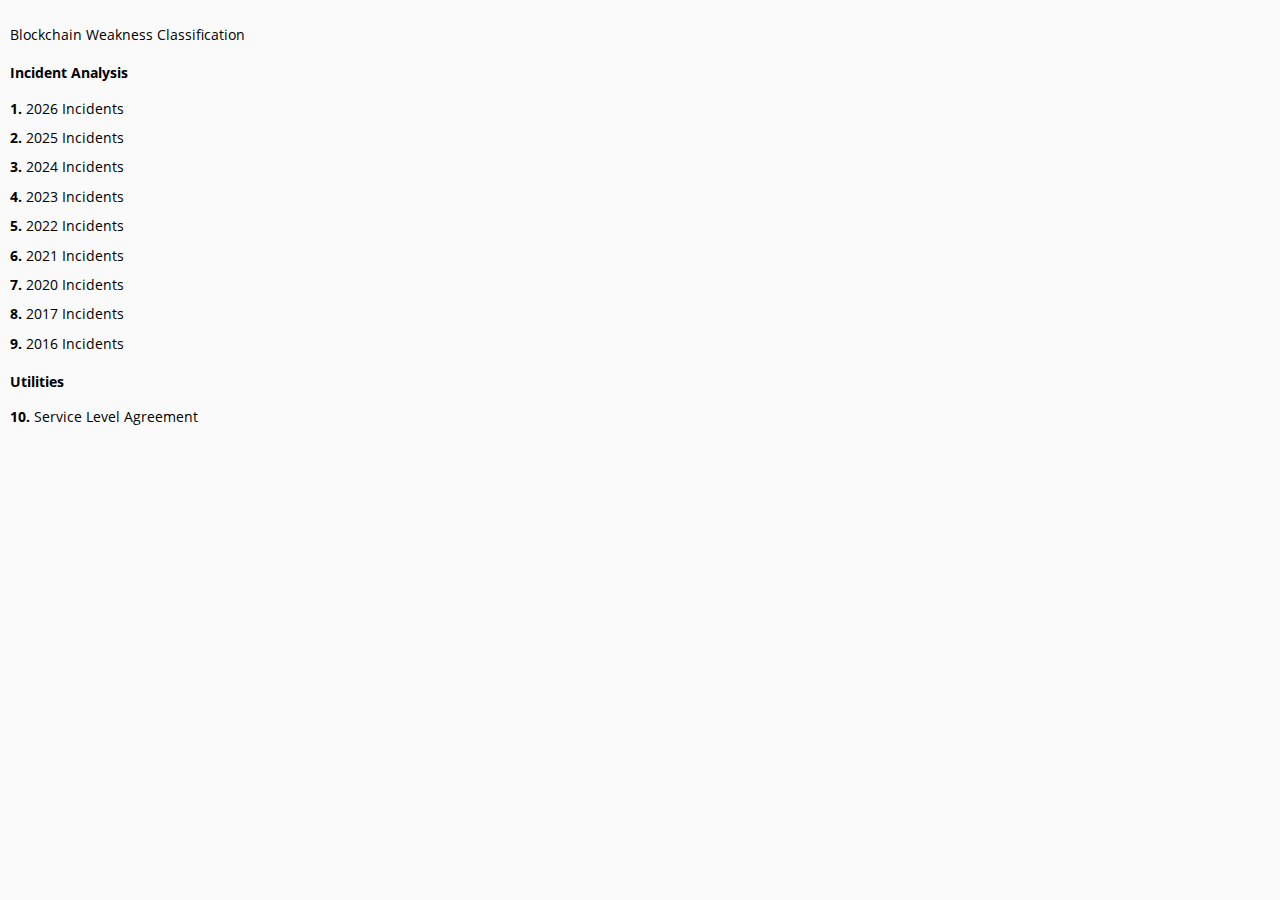
<file: toc.html>
<!DOCTYPE HTML>
<html lang="en" class="light" dir="ltr">
    <head>
        <!-- sidebar iframe generated using mdBook

        This is a frame, and not included directly in the page, to control the total size of the
        book. The TOC contains an entry for each page, so if each page includes a copy of the TOC,
        the total size of the page becomes O(n**2).

        The frame is only used as a fallback when JS is turned off. When it's on, the sidebar is
        instead added to the main page by `toc.js` instead. The JavaScript mode is better
        because, when running in a `file:///` URL, the iframed page would not be Same-Origin as
        the rest of the page, so the sidebar and the main page theme would fall out of sync.
        -->
        <meta charset="UTF-8">
        <meta name="robots" content="noindex">
        <!-- Custom HTML head -->
        <meta name="viewport" content="width=device-width, initial-scale=1">
        <meta name="theme-color" content="#ffffff">
        <link rel="stylesheet" href="css/variables.css">
        <link rel="stylesheet" href="css/general.css">
        <link rel="stylesheet" href="css/chrome.css">
        <link rel="stylesheet" href="css/print.css" media="print">
        <!-- Fonts -->
        <link rel="stylesheet" href="FontAwesome/css/font-awesome.css">
        <link rel="stylesheet" href="fonts/fonts.css">
        <!-- Custom theme stylesheets -->
        <link rel="stylesheet" href="theme/pagetoc.css">
        <link rel="stylesheet" href="theme/collapsible.css">
    </head>
    <body class="sidebar-iframe-inner">
        <ol class="chapter"><li class="chapter-item affix "><a href="index.html" target="_parent">Blockchain Weakness Classification</a></li><li class="chapter-item affix "><li class="part-title">Incident Analysis</li><li class="chapter-item "><a href="skills/bounty-hunting/references/incidents/2026-Incidents.html" target="_parent"><strong aria-hidden="true">1.</strong> 2026 Incidents</a></li><li class="chapter-item "><a href="skills/bounty-hunting/references/incidents/2025-Incidents.html" target="_parent"><strong aria-hidden="true">2.</strong> 2025 Incidents</a></li><li class="chapter-item "><a href="skills/bounty-hunting/references/incidents/2024-Incidents.html" target="_parent"><strong aria-hidden="true">3.</strong> 2024 Incidents</a></li><li class="chapter-item "><a href="skills/bounty-hunting/references/incidents/2023-Incidents.html" target="_parent"><strong aria-hidden="true">4.</strong> 2023 Incidents</a></li><li class="chapter-item "><a href="skills/bounty-hunting/references/incidents/2022-Incidents.html" target="_parent"><strong aria-hidden="true">5.</strong> 2022 Incidents</a></li><li class="chapter-item "><a href="skills/bounty-hunting/references/incidents/2021-Incidents.html" target="_parent"><strong aria-hidden="true">6.</strong> 2021 Incidents</a></li><li class="chapter-item "><a href="skills/bounty-hunting/references/incidents/2020-Incidents.html" target="_parent"><strong aria-hidden="true">7.</strong> 2020 Incidents</a></li><li class="chapter-item "><a href="skills/bounty-hunting/references/incidents/2017-Incidents.html" target="_parent"><strong aria-hidden="true">8.</strong> 2017 Incidents</a></li><li class="chapter-item "><a href="skills/bounty-hunting/references/incidents/2016-Incidents.html" target="_parent"><strong aria-hidden="true">9.</strong> 2016 Incidents</a></li><li class="chapter-item affix "><li class="part-title">Utilities</li><li class="chapter-item "><a href="skills/bounty-hunting/references/ServiceLevelAgreement.html" target="_parent"><strong aria-hidden="true">10.</strong> Service Level Agreement</a></li></ol>
    </body>
</html>
</file>
<file: css/variables.css>
/* Globals */

:root {
    --sidebar-target-width: 300px;
    --sidebar-width: min(var(--sidebar-target-width), 80vw);
    --sidebar-resize-indicator-width: 8px;
    --sidebar-resize-indicator-space: 2px;
    --page-padding: 15px;
    --content-max-width: 750px;
    --menu-bar-height: 50px;
    --mono-font: "Source Code Pro", Consolas, "Ubuntu Mono", Menlo, "DejaVu Sans Mono", monospace, monospace;
    --code-font-size: 0.875em; /* please adjust the ace font size accordingly in editor.js */
    --searchbar-margin-block-start: 5px;
}

/* Themes */

.ayu {
    --bg: hsl(210, 25%, 8%);
    --fg: #c5c5c5;

    --sidebar-bg: #14191f;
    --sidebar-fg: #c8c9db;
    --sidebar-non-existant: #5c6773;
    --sidebar-active: #ffb454;
    --sidebar-spacer: #2d334f;

    --scrollbar: var(--sidebar-fg);

    --icons: #737480;
    --icons-hover: #b7b9cc;

    --links: #0096cf;

    --inline-code-color: #ffb454;

    --theme-popup-bg: #14191f;
    --theme-popup-border: #5c6773;
    --theme-hover: #191f26;

    --quote-bg: hsl(226, 15%, 17%);
    --quote-border: hsl(226, 15%, 22%);

    --warning-border: #ff8e00;

    --table-border-color: hsl(210, 25%, 13%);
    --table-header-bg: hsl(210, 25%, 28%);
    --table-alternate-bg: hsl(210, 25%, 11%);

    --searchbar-border-color: #848484;
    --searchbar-bg: #424242;
    --searchbar-fg: #fff;
    --searchbar-shadow-color: #d4c89f;
    --searchresults-header-fg: #666;
    --searchresults-border-color: #888;
    --searchresults-li-bg: #252932;
    --search-mark-bg: #e3b171;

    --color-scheme: dark;

    /* Same as `--icons` */
    --copy-button-filter: invert(45%) sepia(6%) saturate(621%) hue-rotate(198deg) brightness(99%) contrast(85%);
    /* Same as `--sidebar-active` */
    --copy-button-filter-hover: invert(68%) sepia(55%) saturate(531%) hue-rotate(341deg) brightness(104%) contrast(101%);

    --footnote-highlight: #2668a6;

    --overlay-bg: rgba(33, 40, 48, 0.4);
}

.coal {
    --bg: hsl(200, 7%, 8%);
    --fg: #98a3ad;

    --sidebar-bg: #292c2f;
    --sidebar-fg: #a1adb8;
    --sidebar-non-existant: #505254;
    --sidebar-active: #3473ad;
    --sidebar-spacer: #393939;

    --scrollbar: var(--sidebar-fg);

    --icons: #43484d;
    --icons-hover: #b3c0cc;

    --links: #2b79a2;

    --inline-code-color: #c5c8c6;

    --theme-popup-bg: #141617;
    --theme-popup-border: #43484d;
    --theme-hover: #1f2124;

    --quote-bg: hsl(234, 21%, 18%);
    --quote-border: hsl(234, 21%, 23%);

    --warning-border: #ff8e00;

    --table-border-color: hsl(200, 7%, 13%);
    --table-header-bg: hsl(200, 7%, 28%);
    --table-alternate-bg: hsl(200, 7%, 11%);

    --searchbar-border-color: #aaa;
    --searchbar-bg: #b7b7b7;
    --searchbar-fg: #000;
    --searchbar-shadow-color: #aaa;
    --searchresults-header-fg: #666;
    --searchresults-border-color: #98a3ad;
    --searchresults-li-bg: #2b2b2f;
    --search-mark-bg: #355c7d;

    --color-scheme: dark;

    /* Same as `--icons` */
    --copy-button-filter: invert(26%) sepia(8%) saturate(575%) hue-rotate(169deg) brightness(87%) contrast(82%);
    /* Same as `--sidebar-active` */
    --copy-button-filter-hover: invert(36%) sepia(70%) saturate(503%) hue-rotate(167deg) brightness(98%) contrast(89%);

    --footnote-highlight: #4079ae;

    --overlay-bg: rgba(33, 40, 48, 0.4);
}

.light, html:not(.js) {
    --bg: hsl(0, 0%, 100%);
    --fg: hsl(0, 0%, 0%);

    --sidebar-bg: #fafafa;
    --sidebar-fg: hsl(0, 0%, 0%);
    --sidebar-non-existant: #aaaaaa;
    --sidebar-active: #1f1fff;
    --sidebar-spacer: #f4f4f4;

    --scrollbar: #8F8F8F;

    --icons: #747474;
    --icons-hover: #000000;

    --links: #20609f;

    --inline-code-color: #301900;

    --theme-popup-bg: #fafafa;
    --theme-popup-border: #cccccc;
    --theme-hover: #e6e6e6;

    --quote-bg: hsl(197, 37%, 96%);
    --quote-border: hsl(197, 37%, 91%);

    --warning-border: #ff8e00;

    --table-border-color: hsl(0, 0%, 95%);
    --table-header-bg: hsl(0, 0%, 80%);
    --table-alternate-bg: hsl(0, 0%, 97%);

    --searchbar-border-color: #aaa;
    --searchbar-bg: #fafafa;
    --searchbar-fg: #000;
    --searchbar-shadow-color: #aaa;
    --searchresults-header-fg: #666;
    --searchresults-border-color: #888;
    --searchresults-li-bg: #e4f2fe;
    --search-mark-bg: #a2cff5;

    --color-scheme: light;

    /* Same as `--icons` */
    --copy-button-filter: invert(45.49%);
    /* Same as `--sidebar-active` */
    --copy-button-filter-hover: invert(14%) sepia(93%) saturate(4250%) hue-rotate(243deg) brightness(99%) contrast(130%);

    --footnote-highlight: #7e7eff;

    --overlay-bg: rgba(200, 200, 205, 0.4);
}

.navy {
    --bg: hsl(226, 23%, 11%);
    --fg: #bcbdd0;

    --sidebar-bg: #282d3f;
    --sidebar-fg: #c8c9db;
    --sidebar-non-existant: #505274;
    --sidebar-active: #2b79a2;
    --sidebar-spacer: #2d334f;

    --scrollbar: var(--sidebar-fg);

    --icons: #737480;
    --icons-hover: #b7b9cc;

    --links: #2b79a2;

    --inline-code-color: #c5c8c6;

    --theme-popup-bg: #161923;
    --theme-popup-border: #737480;
    --theme-hover: #282e40;

    --quote-bg: hsl(226, 15%, 17%);
    --quote-border: hsl(226, 15%, 22%);

    --warning-border: #ff8e00;

    --table-border-color: hsl(226, 23%, 16%);
    --table-header-bg: hsl(226, 23%, 31%);
    --table-alternate-bg: hsl(226, 23%, 14%);

    --searchbar-border-color: #aaa;
    --searchbar-bg: #aeaec6;
    --searchbar-fg: #000;
    --searchbar-shadow-color: #aaa;
    --searchresults-header-fg: #5f5f71;
    --searchresults-border-color: #5c5c68;
    --searchresults-li-bg: #242430;
    --search-mark-bg: #a2cff5;

    --color-scheme: dark;

    /* Same as `--icons` */
    --copy-button-filter: invert(51%) sepia(10%) saturate(393%) hue-rotate(198deg) brightness(86%) contrast(87%);
    /* Same as `--sidebar-active` */
    --copy-button-filter-hover: invert(46%) sepia(20%) saturate(1537%) hue-rotate(156deg) brightness(85%) contrast(90%);

    --footnote-highlight: #4079ae;

    --overlay-bg: rgba(33, 40, 48, 0.4);
}

.rust {
    --bg: hsl(60, 9%, 87%);
    --fg: #262625;

    --sidebar-bg: #3b2e2a;
    --sidebar-fg: #c8c9db;
    --sidebar-non-existant: #505254;
    --sidebar-active: #e69f67;
    --sidebar-spacer: #45373a;

    --scrollbar: var(--sidebar-fg);

    --icons: #737480;
    --icons-hover: #262625;

    --links: #2b79a2;

    --inline-code-color: #6e6b5e;

    --theme-popup-bg: #e1e1db;
    --theme-popup-border: #b38f6b;
    --theme-hover: #99908a;

    --quote-bg: hsl(60, 5%, 75%);
    --quote-border: hsl(60, 5%, 70%);

    --warning-border: #ff8e00;

    --table-border-color: hsl(60, 9%, 82%);
    --table-header-bg: #b3a497;
    --table-alternate-bg: hsl(60, 9%, 84%);

    --searchbar-border-color: #aaa;
    --searchbar-bg: #fafafa;
    --searchbar-fg: #000;
    --searchbar-shadow-color: #aaa;
    --searchresults-header-fg: #666;
    --searchresults-border-color: #888;
    --searchresults-li-bg: #dec2a2;
    --search-mark-bg: #e69f67;

    /* Same as `--icons` */
    --copy-button-filter: invert(51%) sepia(10%) saturate(393%) hue-rotate(198deg) brightness(86%) contrast(87%);
    /* Same as `--sidebar-active` */
    --copy-button-filter-hover: invert(77%) sepia(16%) saturate(1798%) hue-rotate(328deg) brightness(98%) contrast(83%);

    --footnote-highlight: #d3a17a;

    --overlay-bg: rgba(150, 150, 150, 0.25);
}

@media (prefers-color-scheme: dark) {
    html:not(.js) {
        --bg: hsl(200, 7%, 8%);
        --fg: #98a3ad;

        --sidebar-bg: #292c2f;
        --sidebar-fg: #a1adb8;
        --sidebar-non-existant: #505254;
        --sidebar-active: #3473ad;
        --sidebar-spacer: #393939;

        --scrollbar: var(--sidebar-fg);

        --icons: #43484d;
        --icons-hover: #b3c0cc;

        --links: #2b79a2;

        --inline-code-color: #c5c8c6;

        --theme-popup-bg: #141617;
        --theme-popup-border: #43484d;
        --theme-hover: #1f2124;

        --quote-bg: hsl(234, 21%, 18%);
        --quote-border: hsl(234, 21%, 23%);

        --warning-border: #ff8e00;

        --table-border-color: hsl(200, 7%, 13%);
        --table-header-bg: hsl(200, 7%, 28%);
        --table-alternate-bg: hsl(200, 7%, 11%);

        --searchbar-border-color: #aaa;
        --searchbar-bg: #b7b7b7;
        --searchbar-fg: #000;
        --searchbar-shadow-color: #aaa;
        --searchresults-header-fg: #666;
        --searchresults-border-color: #98a3ad;
        --searchresults-li-bg: #2b2b2f;
        --search-mark-bg: #355c7d;

        --color-scheme: dark;

        /* Same as `--icons` */
        --copy-button-filter: invert(26%) sepia(8%) saturate(575%) hue-rotate(169deg) brightness(87%) contrast(82%);
        /* Same as `--sidebar-active` */
        --copy-button-filter-hover: invert(36%) sepia(70%) saturate(503%) hue-rotate(167deg) brightness(98%) contrast(89%);
    }
}
</file>
<file: css/general.css>
/* Base styles and content styles */

:root {
    /* Browser default font-size is 16px, this way 1 rem = 10px */
    font-size: 62.5%;
    color-scheme: var(--color-scheme);
}

html {
    font-family: "Open Sans", sans-serif;
    color: var(--fg);
    background-color: var(--bg);
    text-size-adjust: none;
    -webkit-text-size-adjust: none;
}

body {
    margin: 0;
    font-size: 1.6rem;
    overflow-x: hidden;
}

code {
    font-family: var(--mono-font) !important;
    font-size: var(--code-font-size);
    direction: ltr !important;
}

/* make long words/inline code not x overflow */
main {
    overflow-wrap: break-word;
}

/* make wide tables scroll if they overflow */
.table-wrapper {
    overflow-x: auto;
}

/* Don't change font size in headers. */
h1 code, h2 code, h3 code, h4 code, h5 code, h6 code {
    font-size: unset;
}

.left { float: left; }
.right { float: right; }
.boring { opacity: 0.6; }
.hide-boring .boring { display: none; }
.hidden { display: none !important; }

h2, h3 { margin-block-start: 2.5em; }
h4, h5 { margin-block-start: 2em; }

.header + .header h3,
.header + .header h4,
.header + .header h5 {
    margin-block-start: 1em;
}

h1:target::before,
h2:target::before,
h3:target::before,
h4:target::before,
h5:target::before,
h6:target::before {
    display: inline-block;
    content: "»";
    margin-inline-start: -30px;
    width: 30px;
}

/* This is broken on Safari as of version 14, but is fixed
   in Safari Technology Preview 117 which I think will be Safari 14.2.
   https://bugs.webkit.org/show_bug.cgi?id=218076
*/
:target {
    /* Safari does not support logical properties */
    scroll-margin-top: calc(var(--menu-bar-height) + 0.5em);
}

.page {
    outline: 0;
    padding: 0 var(--page-padding);
    margin-block-start: calc(0px - var(--menu-bar-height)); /* Compensate for the #menu-bar-hover-placeholder */
}
.page-wrapper {
    box-sizing: border-box;
    background-color: var(--bg);
}
html:not(.js) .page-wrapper,
.js:not(.sidebar-resizing) .page-wrapper {
    transition: margin-left 0.3s ease, transform 0.3s ease; /* Animation: slide away */
}
[dir=rtl]:not(.js) .page-wrapper,
[dir=rtl].js:not(.sidebar-resizing) .page-wrapper {
    transition: margin-right 0.3s ease, transform 0.3s ease; /* Animation: slide away */
}

.content {
    overflow-y: auto;
    padding: 0 5px 50px 5px;
}
.content main {
    margin-inline-start: auto;
    margin-inline-end: auto;
    max-width: var(--content-max-width);
}
.content p { line-height: 1.45em; }
.content ol { line-height: 1.45em; }
.content ul { line-height: 1.45em; }
.content a { text-decoration: none; }
.content a:hover { text-decoration: underline; }
.content img, .content video { max-width: 100%; }
.content .header:link,
.content .header:visited {
    color: var(--fg);
}
.content .header:link,
.content .header:visited:hover {
    text-decoration: none;
}

table {
    margin: 0 auto;
    border-collapse: collapse;
}
table td {
    padding: 3px 20px;
    border: 1px var(--table-border-color) solid;
}
table thead {
    background: var(--table-header-bg);
}
table thead td {
    font-weight: 700;
    border: none;
}
table thead th {
    padding: 3px 20px;
}
table thead tr {
    border: 1px var(--table-header-bg) solid;
}
/* Alternate background colors for rows */
table tbody tr:nth-child(2n) {
    background: var(--table-alternate-bg);
}


blockquote {
    margin: 20px 0;
    padding: 0 20px;
    color: var(--fg);
    background-color: var(--quote-bg);
    border-block-start: .1em solid var(--quote-border);
    border-block-end: .1em solid var(--quote-border);
}

.warning {
    margin: 20px;
    padding: 0 20px;
    border-inline-start: 2px solid var(--warning-border);
}

.warning:before {
    position: absolute;
    width: 3rem;
    height: 3rem;
    margin-inline-start: calc(-1.5rem - 21px);
    content: "ⓘ";
    text-align: center;
    background-color: var(--bg);
    color: var(--warning-border);
    font-weight: bold;
    font-size: 2rem;
}

blockquote .warning:before {
    background-color: var(--quote-bg);
}

kbd {
    background-color: var(--table-border-color);
    border-radius: 4px;
    border: solid 1px var(--theme-popup-border);
    box-shadow: inset 0 -1px 0 var(--theme-hover);
    display: inline-block;
    font-size: var(--code-font-size);
    font-family: var(--mono-font);
    line-height: 10px;
    padding: 4px 5px;
    vertical-align: middle;
}

sup {
    /* Set the line-height for superscript and footnote references so that there
       isn't an awkward space appearing above lines that contain the footnote.

       See https://github.com/rust-lang/mdBook/pull/2443#discussion_r1813773583
       for an explanation.
    */
    line-height: 0;
}

.footnote-definition {
    font-size: 0.9em;
}
/* The default spacing for a list is a little too large. */
.footnote-definition ul,
.footnote-definition ol {
    padding-left: 20px;
}
.footnote-definition > li {
    /* Required to position the ::before target */
    position: relative;
}
.footnote-definition > li:target {
    scroll-margin-top: 50vh;
}
.footnote-reference:target {
    scroll-margin-top: 50vh;
}
/* Draws a border around the footnote (including the marker) when it is selected.
   TODO: If there are multiple linkbacks, highlight which one you just came
   from so you know which one to click.
*/
.footnote-definition > li:target::before {
    border: 2px solid var(--footnote-highlight);
    border-radius: 6px;
    position: absolute;
    top: -8px;
    right: -8px;
    bottom: -8px;
    left: -32px;
    pointer-events: none;
    content: "";
}
/* Pulses the footnote reference so you can quickly see where you left off reading.
   This could use some improvement.
*/
@media not (prefers-reduced-motion) {
    .footnote-reference:target  {
        animation: fn-highlight 0.8s;
        border-radius: 2px;
    }

    @keyframes fn-highlight {
        from {
            background-color: var(--footnote-highlight);
        }
    }
}

.tooltiptext {
    position: absolute;
    visibility: hidden;
    color: #fff;
    background-color: #333;
    transform: translateX(-50%); /* Center by moving tooltip 50% of its width left */
    left: -8px; /* Half of the width of the icon */
    top: -35px;
    font-size: 0.8em;
    text-align: center;
    border-radius: 6px;
    padding: 5px 8px;
    margin: 5px;
    z-index: 1000;
}
.tooltipped .tooltiptext {
    visibility: visible;
}

.chapter li.part-title {
    color: var(--sidebar-fg);
    margin: 5px 0px;
    font-weight: bold;
}

.result-no-output {
    font-style: italic;
}
</file>
<file: css/chrome.css>
/* CSS for UI elements (a.k.a. chrome) */

html {
    scrollbar-color: var(--scrollbar) var(--bg);
}
#searchresults a,
.content a:link,
a:visited,
a > .hljs {
    color: var(--links);
}

/*
    body-container is necessary because mobile browsers don't seem to like
    overflow-x on the body tag when there is a <meta name="viewport"> tag.
*/
#body-container {
    /*
        This is used when the sidebar pushes the body content off the side of
        the screen on small screens. Without it, dragging on mobile Safari
        will want to reposition the viewport in a weird way.
    */
    overflow-x: clip;
}

/* Menu Bar */

#menu-bar,
#menu-bar-hover-placeholder {
    z-index: 101;
    margin: auto calc(0px - var(--page-padding));
}
#menu-bar {
    position: relative;
    display: flex;
    flex-wrap: wrap;
    background-color: var(--bg);
    border-block-end-color: var(--bg);
    border-block-end-width: 1px;
    border-block-end-style: solid;
}
#menu-bar.sticky,
#menu-bar-hover-placeholder:hover + #menu-bar,
#menu-bar:hover,
html.sidebar-visible #menu-bar {
    position: -webkit-sticky;
    position: sticky;
    top: 0 !important;
}
#menu-bar-hover-placeholder {
    position: sticky;
    position: -webkit-sticky;
    top: 0;
    height: var(--menu-bar-height);
}
#menu-bar.bordered {
    border-block-end-color: var(--table-border-color);
}
#menu-bar i, #menu-bar .icon-button {
    position: relative;
    padding: 0 8px;
    z-index: 10;
    line-height: var(--menu-bar-height);
    cursor: pointer;
    transition: color 0.5s;
}
@media only screen and (max-width: 420px) {
    #menu-bar i, #menu-bar .icon-button {
        padding: 0 5px;
    }
}

.icon-button {
    border: none;
    background: none;
    padding: 0;
    color: inherit;
}
.icon-button i {
    margin: 0;
}

.right-buttons {
    margin: 0 15px;
}
.right-buttons a {
    text-decoration: none;
}

.left-buttons {
    display: flex;
    margin: 0 5px;
}
html:not(.js) .left-buttons button {
    display: none;
}

.menu-title {
    display: inline-block;
    font-weight: 200;
    font-size: 2.4rem;
    line-height: var(--menu-bar-height);
    text-align: center;
    margin: 0;
    flex: 1;
    white-space: nowrap;
    overflow: hidden;
    text-overflow: ellipsis;
}
.menu-title {
    cursor: pointer;
}

.menu-bar,
.menu-bar:visited,
.nav-chapters,
.nav-chapters:visited,
.mobile-nav-chapters,
.mobile-nav-chapters:visited,
.menu-bar .icon-button,
.menu-bar a i {
    color: var(--icons);
}

.menu-bar i:hover,
.menu-bar .icon-button:hover,
.nav-chapters:hover,
.mobile-nav-chapters i:hover {
    color: var(--icons-hover);
}

/* Nav Icons */

.nav-chapters {
    font-size: 2.5em;
    text-align: center;
    text-decoration: none;

    position: fixed;
    top: 0;
    bottom: 0;
    margin: 0;
    max-width: 150px;
    min-width: 90px;

    display: flex;
    justify-content: center;
    align-content: center;
    flex-direction: column;

    transition: color 0.5s, background-color 0.5s;
}

.nav-chapters:hover {
    text-decoration: none;
    background-color: var(--theme-hover);
    transition: background-color 0.15s, color 0.15s;
}

.nav-wrapper {
    margin-block-start: 50px;
    display: none;
}

.mobile-nav-chapters {
    font-size: 2.5em;
    text-align: center;
    text-decoration: none;
    width: 90px;
    border-radius: 5px;
    background-color: var(--sidebar-bg);
}

/* Only Firefox supports flow-relative values */
.previous { float: left; }
[dir=rtl] .previous { float: right; }

/* Only Firefox supports flow-relative values */
.next {
    float: right;
    right: var(--page-padding);
}
[dir=rtl] .next {
    float: left;
    right: unset;
    left: var(--page-padding);
}

/* Use the correct buttons for RTL layouts*/
[dir=rtl] .previous i.fa-angle-left:before {content:"\f105";}
[dir=rtl] .next i.fa-angle-right:before { content:"\f104"; }

@media only screen and (max-width: 1080px) {
    .nav-wide-wrapper { display: none; }
    .nav-wrapper { display: block; }
}

/* sidebar-visible */
@media only screen and (max-width: 1380px) {
    #sidebar-toggle-anchor:checked ~ .page-wrapper .nav-wide-wrapper { display: none; }
    #sidebar-toggle-anchor:checked ~ .page-wrapper .nav-wrapper { display: block; }
}

/* Inline code */

:not(pre) > .hljs {
    display: inline;
    padding: 0.1em 0.3em;
    border-radius: 3px;
}

:not(pre):not(a) > .hljs {
    color: var(--inline-code-color);
    overflow-x: initial;
}

a:hover > .hljs {
    text-decoration: underline;
}

pre {
    position: relative;
}
pre > .buttons {
    position: absolute;
    z-index: 100;
    right: 0px;
    top: 2px;
    margin: 0px;
    padding: 2px 0px;

    color: var(--sidebar-fg);
    cursor: pointer;
    visibility: hidden;
    opacity: 0;
    transition: visibility 0.1s linear, opacity 0.1s linear;
}
pre:hover > .buttons {
    visibility: visible;
    opacity: 1
}
pre > .buttons :hover {
    color: var(--sidebar-active);
    border-color: var(--icons-hover);
    background-color: var(--theme-hover);
}
pre > .buttons i {
    margin-inline-start: 8px;
}
pre > .buttons button {
    cursor: inherit;
    margin: 0px 5px;
    padding: 4px 4px 3px 5px;
    font-size: 23px;

    border-style: solid;
    border-width: 1px;
    border-radius: 4px;
    border-color: var(--icons);
    background-color: var(--theme-popup-bg);
    transition: 100ms;
    transition-property: color,border-color,background-color;
    color: var(--icons);
}

pre > .buttons button.clip-button {
    padding: 2px 4px 0px 6px;
}
pre > .buttons button.clip-button::before {
    /* clipboard image from octicons (https://github.com/primer/octicons/tree/v2.0.0) MIT license
     */
    content: url('data:image/svg+xml,<svg width="21" height="20" viewBox="0 0 24 25" \
xmlns="http://www.w3.org/2000/svg" aria-label="Copy to clipboard">\
<path d="M18 20h2v3c0 1-1 2-2 2H2c-.998 0-2-1-2-2V5c0-.911.755-1.667 1.667-1.667h5A3.323 3.323 0 \
0110 0a3.323 3.323 0 013.333 3.333h5C19.245 3.333 20 4.09 20 5v8.333h-2V9H2v14h16v-3zM3 \
7h14c0-.911-.793-1.667-1.75-1.667H13.5c-.957 0-1.75-.755-1.75-1.666C11.75 2.755 10.957 2 10 \
2s-1.75.755-1.75 1.667c0 .911-.793 1.666-1.75 1.666H4.75C3.793 5.333 3 6.09 3 7z"/>\
<path d="M4 19h6v2H4zM12 11H4v2h8zM4 17h4v-2H4zM15 15v-3l-4.5 4.5L15 21v-3l8.027-.032L23 15z"/>\
</svg>');
    filter: var(--copy-button-filter);
}
pre > .buttons button.clip-button:hover::before {
    filter: var(--copy-button-filter-hover);
}

@media (pointer: coarse) {
    pre > .buttons button {
        /* On mobile, make it easier to tap buttons. */
        padding: 0.3rem 1rem;
    }

    .sidebar-resize-indicator {
        /* Hide resize indicator on devices with limited accuracy */
        display: none;
    }
}
pre > code {
    display: block;
    padding: 1rem;
}

/* FIXME: ACE editors overlap their buttons because ACE does absolute
   positioning within the code block which breaks padding. The only solution I
   can think of is to move the padding to the outer pre tag (or insert a div
   wrapper), but that would require fixing a whole bunch of CSS rules.
*/
.hljs.ace_editor {
  padding: 0rem 0rem;
}

pre > .result {
    margin-block-start: 10px;
}

/* Search */

#searchresults a {
    text-decoration: none;
}

mark {
    border-radius: 2px;
    padding-block-start: 0;
    padding-block-end: 1px;
    padding-inline-start: 3px;
    padding-inline-end: 3px;
    margin-block-start: 0;
    margin-block-end: -1px;
    margin-inline-start: -3px;
    margin-inline-end: -3px;
    background-color: var(--search-mark-bg);
    transition: background-color 300ms linear;
    cursor: pointer;
}

mark.fade-out {
    background-color: rgba(0,0,0,0) !important;
    cursor: auto;
}

.searchbar-outer {
    margin-inline-start: auto;
    margin-inline-end: auto;
    max-width: var(--content-max-width);
}

#searchbar-outer.searching #searchbar {
    padding-right: 30px;
}
#searchbar-outer .spinner-wrapper {
    display: none;
}
#searchbar-outer.searching .spinner-wrapper {
    display: block;
}

.search-wrapper {
    position: relative;
}

.spinner-wrapper {
    --spinner-margin: 2px;
    position: absolute;
    margin-block-start: calc(var(--searchbar-margin-block-start) + var(--spinner-margin));
    right: var(--spinner-margin);
    top: 0;
    bottom: var(--spinner-margin);
    padding: 6px;
    background-color: var(--bg);
}

#searchbar {
    width: 100%;
    margin-block-start: var(--searchbar-margin-block-start);
    margin-block-end: 0;
    margin-inline-start: auto;
    margin-inline-end: auto;
    padding: 10px 16px;
    transition: box-shadow 300ms ease-in-out;
    border: 1px solid var(--searchbar-border-color);
    border-radius: 3px;
    background-color: var(--searchbar-bg);
    color: var(--searchbar-fg);
}
#searchbar:focus,
#searchbar.active {
    box-shadow: 0 0 3px var(--searchbar-shadow-color);
}

.searchresults-header {
    font-weight: bold;
    font-size: 1em;
    padding-block-start: 18px;
    padding-block-end: 0;
    padding-inline-start: 5px;
    padding-inline-end: 0;
    color: var(--searchresults-header-fg);
}

.searchresults-outer {
    margin-inline-start: auto;
    margin-inline-end: auto;
    max-width: var(--content-max-width);
    border-block-end: 1px dashed var(--searchresults-border-color);
}

ul#searchresults {
    list-style: none;
    padding-inline-start: 20px;
}
ul#searchresults li {
    margin: 10px 0px;
    padding: 2px;
    border-radius: 2px;
}
ul#searchresults li.focus {
    background-color: var(--searchresults-li-bg);
}
ul#searchresults span.teaser {
    display: block;
    clear: both;
    margin-block-start: 5px;
    margin-block-end: 0;
    margin-inline-start: 20px;
    margin-inline-end: 0;
    font-size: 0.8em;
}
ul#searchresults span.teaser em {
    font-weight: bold;
    font-style: normal;
}

/* Sidebar */

.sidebar {
    position: fixed;
    left: 0;
    top: 0;
    bottom: 0;
    width: var(--sidebar-width);
    font-size: 0.875em;
    box-sizing: border-box;
    -webkit-overflow-scrolling: touch;
    overscroll-behavior-y: contain;
    background-color: var(--sidebar-bg);
    color: var(--sidebar-fg);
}
.sidebar-iframe-inner {
    --padding: 10px;

    background-color: var(--sidebar-bg);
    padding: var(--padding);
    margin: 0;
    font-size: 1.4rem;
    color: var(--sidebar-fg);
    min-height: calc(100vh - var(--padding) * 2);
}
.sidebar-iframe-outer {
    border: none;
    height: 100%;
    position: absolute;
    top: 0;
    bottom: 0;
    left: 0;
    right: 0;
}
[dir=rtl] .sidebar { left: unset; right: 0; }
.sidebar-resizing {
    -moz-user-select: none;
    -webkit-user-select: none;
    -ms-user-select: none;
    user-select: none;
}
html:not(.sidebar-resizing) .sidebar {
    transition: transform 0.3s; /* Animation: slide away */
}
.sidebar code {
    line-height: 2em;
}
.sidebar .sidebar-scrollbox {
    overflow-y: auto;
    position: absolute;
    top: 0;
    bottom: 0;
    left: 0;
    right: 0;
    padding: 10px 10px;
}
.sidebar .sidebar-resize-handle {
    position: absolute;
    cursor: col-resize;
    width: 0;
    right: calc(var(--sidebar-resize-indicator-width) * -1);
    top: 0;
    bottom: 0;
    display: flex;
    align-items: center;
}

.sidebar-resize-handle .sidebar-resize-indicator {
    width: 100%;
    height: 16px;
    color: var(--icons);
    margin-inline-start: var(--sidebar-resize-indicator-space);
	display: flex;
	align-items: center;
	justify-content: flex-start;
}
.sidebar-resize-handle .sidebar-resize-indicator::before {
    content: "";
    width: 2px;
    height: 12px;
    border-left: dotted 2px currentColor;
}
.sidebar-resize-handle .sidebar-resize-indicator::after {
    content: "";
    width: 2px;
    height: 16px;
    border-left: dotted 2px currentColor;
}

[dir=rtl] .sidebar .sidebar-resize-handle {
    left: calc(var(--sidebar-resize-indicator-width) * -1);
    right: unset;
}
.js .sidebar .sidebar-resize-handle {
    cursor: col-resize;
    width: calc(var(--sidebar-resize-indicator-width) - var(--sidebar-resize-indicator-space));
}
/* sidebar-hidden */
#sidebar-toggle-anchor:not(:checked) ~ .sidebar {
    transform: translateX(calc(0px - var(--sidebar-width) - var(--sidebar-resize-indicator-width)));
}
[dir=rtl] #sidebar-toggle-anchor:not(:checked) ~ .sidebar {
    transform: translateX(calc(var(--sidebar-width) + var(--sidebar-resize-indicator-width)));
}
.sidebar::-webkit-scrollbar {
    background: var(--sidebar-bg);
}
.sidebar::-webkit-scrollbar-thumb {
    background: var(--scrollbar);
}

/* sidebar-visible */
#sidebar-toggle-anchor:checked ~ .page-wrapper {
    transform: translateX(calc(var(--sidebar-width) + var(--sidebar-resize-indicator-width)));
}
[dir=rtl] #sidebar-toggle-anchor:checked ~ .page-wrapper {
    transform: translateX(calc(0px - var(--sidebar-width) - var(--sidebar-resize-indicator-width)));
}
@media only screen and (min-width: 620px) {
    #sidebar-toggle-anchor:checked ~ .page-wrapper {
        transform: none;
        margin-inline-start: calc(var(--sidebar-width) + var(--sidebar-resize-indicator-width));
    }
    [dir=rtl] #sidebar-toggle-anchor:checked ~ .page-wrapper {
        transform: none;
    }
}

.chapter {
    list-style: none outside none;
    padding-inline-start: 0;
    line-height: 2.2em;
}

.chapter ol {
    width: 100%;
}

.chapter li {
    display: flex;
    color: var(--sidebar-non-existant);
}
.chapter li a {
    display: block;
    padding: 0;
    text-decoration: none;
    color: var(--sidebar-fg);
}

.chapter li a:hover {
    color: var(--sidebar-active);
}

.chapter li a.active {
    color: var(--sidebar-active);
}

.chapter li > a.toggle {
    cursor: pointer;
    display: block;
    margin-inline-start: auto;
    padding: 0 10px;
    user-select: none;
    opacity: 0.68;
}

.chapter li > a.toggle div {
    transition: transform 0.5s;
}

/* collapse the section */
.chapter li:not(.expanded) + li > ol {
    display: none;
}

.chapter li.chapter-item {
    line-height: 1.5em;
    margin-block-start: 0.6em;
}

.chapter li.expanded > a.toggle div {
    transform: rotate(90deg);
}

.spacer {
    width: 100%;
    height: 3px;
    margin: 5px 0px;
}
.chapter .spacer {
    background-color: var(--sidebar-spacer);
}

@media (-moz-touch-enabled: 1), (pointer: coarse) {
    .chapter li a { padding: 5px 0; }
    .spacer { margin: 10px 0; }
}

.section {
    list-style: none outside none;
    padding-inline-start: 20px;
    line-height: 1.9em;
}

/* Theme Menu Popup */

.theme-popup {
    position: absolute;
    left: 10px;
    top: var(--menu-bar-height);
    z-index: 1000;
    border-radius: 4px;
    font-size: 0.7em;
    color: var(--fg);
    background: var(--theme-popup-bg);
    border: 1px solid var(--theme-popup-border);
    margin: 0;
    padding: 0;
    list-style: none;
    display: none;
    /* Don't let the children's background extend past the rounded corners. */
    overflow: hidden;
}
[dir=rtl] .theme-popup { left: unset;  right: 10px; }
.theme-popup .default {
    color: var(--icons);
}
.theme-popup .theme {
    width: 100%;
    border: 0;
    margin: 0;
    padding: 2px 20px;
    line-height: 25px;
    white-space: nowrap;
    text-align: start;
    cursor: pointer;
    color: inherit;
    background: inherit;
    font-size: inherit;
}
.theme-popup .theme:hover {
    background-color: var(--theme-hover);
}

.theme-selected::before {
    display: inline-block;
    content: "✓";
    margin-inline-start: -14px;
    width: 14px;
}

/* The container for the help popup that covers the whole window. */
#mdbook-help-container {
    /* Position and size for the whole window. */
    position: fixed;
    top: 0;
    left: 0;
    right: 0;
    bottom: 0;
    /* This uses flex layout (which is set in book.js), and centers the popup
       in the window.*/
    display: none;
    align-items: center;
    justify-content: center;
    z-index: 1000;
    /* Dim out the book while the popup is visible. */
    background: var(--overlay-bg);
}

/* The popup help box. */
#mdbook-help-popup {
    box-shadow: 0 4px 24px rgba(0,0,0,0.15);
    min-width: 300px;
    max-width: 500px;
    width: 100%;
    box-sizing: border-box;
    display: flex;
    flex-direction: column;
    align-items: center;
    background-color: var(--bg);
    color: var(--fg);
    border-width: 1px;
    border-color: var(--theme-popup-border);
    border-style: solid;
    border-radius: 8px;
    padding: 10px;
}

.mdbook-help-title {
    text-align: center;
    /* mdbook's margin for h2 is way too large. */
    margin: 10px;
}
</file>
<file: css/print.css>
#sidebar,
#menu-bar,
.nav-chapters,
.mobile-nav-chapters {
    display: none;
}

#page-wrapper.page-wrapper {
    transform: none !important;
    margin-inline-start: 0px;
    overflow-y: initial;
}

#content {
    max-width: none;
    margin: 0;
    padding: 0;
}

.page {
    overflow-y: initial;
}

code {
    direction: ltr !important;
}

pre > .buttons {
    z-index: 2;
}

a, a:visited, a:active, a:hover {
    color: #4183c4;
    text-decoration: none;
}

h1, h2, h3, h4, h5, h6 {
    page-break-inside: avoid;
    page-break-after: avoid;
}

pre, code {
    page-break-inside: avoid;
    white-space: pre-wrap;
}

.fa {
    display: none !important;
}
</file>
<file: fonts/fonts.css>
/* Open Sans is licensed under the Apache License, Version 2.0. See http://www.apache.org/licenses/LICENSE-2.0 */
/* Source Code Pro is under the Open Font License. See https://scripts.sil.org/cms/scripts/page.php?site_id=nrsi&id=OFL */

/* open-sans-300 - latin_vietnamese_latin-ext_greek-ext_greek_cyrillic-ext_cyrillic */
@font-face {
  font-family: 'Open Sans';
  font-style: normal;
  font-weight: 300;
  src: local('Open Sans Light'), local('OpenSans-Light'),
       url('../fonts/open-sans-v17-all-charsets-300.woff2') format('woff2');
}

/* open-sans-300italic - latin_vietnamese_latin-ext_greek-ext_greek_cyrillic-ext_cyrillic */
@font-face {
  font-family: 'Open Sans';
  font-style: italic;
  font-weight: 300;
  src: local('Open Sans Light Italic'), local('OpenSans-LightItalic'),
       url('../fonts/open-sans-v17-all-charsets-300italic.woff2') format('woff2');
}

/* open-sans-regular - latin_vietnamese_latin-ext_greek-ext_greek_cyrillic-ext_cyrillic */
@font-face {
  font-family: 'Open Sans';
  font-style: normal;
  font-weight: 400;
  src: local('Open Sans Regular'), local('OpenSans-Regular'),
       url('../fonts/open-sans-v17-all-charsets-regular.woff2') format('woff2');
}

/* open-sans-italic - latin_vietnamese_latin-ext_greek-ext_greek_cyrillic-ext_cyrillic */
@font-face {
  font-family: 'Open Sans';
  font-style: italic;
  font-weight: 400;
  src: local('Open Sans Italic'), local('OpenSans-Italic'),
       url('../fonts/open-sans-v17-all-charsets-italic.woff2') format('woff2');
}

/* open-sans-600 - latin_vietnamese_latin-ext_greek-ext_greek_cyrillic-ext_cyrillic */
@font-face {
  font-family: 'Open Sans';
  font-style: normal;
  font-weight: 600;
  src: local('Open Sans SemiBold'), local('OpenSans-SemiBold'),
       url('../fonts/open-sans-v17-all-charsets-600.woff2') format('woff2');
}

/* open-sans-600italic - latin_vietnamese_latin-ext_greek-ext_greek_cyrillic-ext_cyrillic */
@font-face {
  font-family: 'Open Sans';
  font-style: italic;
  font-weight: 600;
  src: local('Open Sans SemiBold Italic'), local('OpenSans-SemiBoldItalic'),
       url('../fonts/open-sans-v17-all-charsets-600italic.woff2') format('woff2');
}

/* open-sans-700 - latin_vietnamese_latin-ext_greek-ext_greek_cyrillic-ext_cyrillic */
@font-face {
  font-family: 'Open Sans';
  font-style: normal;
  font-weight: 700;
  src: local('Open Sans Bold'), local('OpenSans-Bold'),
       url('../fonts/open-sans-v17-all-charsets-700.woff2') format('woff2');
}

/* open-sans-700italic - latin_vietnamese_latin-ext_greek-ext_greek_cyrillic-ext_cyrillic */
@font-face {
  font-family: 'Open Sans';
  font-style: italic;
  font-weight: 700;
  src: local('Open Sans Bold Italic'), local('OpenSans-BoldItalic'),
       url('../fonts/open-sans-v17-all-charsets-700italic.woff2') format('woff2');
}

/* open-sans-800 - latin_vietnamese_latin-ext_greek-ext_greek_cyrillic-ext_cyrillic */
@font-face {
  font-family: 'Open Sans';
  font-style: normal;
  font-weight: 800;
  src: local('Open Sans ExtraBold'), local('OpenSans-ExtraBold'),
       url('../fonts/open-sans-v17-all-charsets-800.woff2') format('woff2');
}

/* open-sans-800italic - latin_vietnamese_latin-ext_greek-ext_greek_cyrillic-ext_cyrillic */
@font-face {
  font-family: 'Open Sans';
  font-style: italic;
  font-weight: 800;
  src: local('Open Sans ExtraBold Italic'), local('OpenSans-ExtraBoldItalic'),
       url('../fonts/open-sans-v17-all-charsets-800italic.woff2') format('woff2');
}

/* source-code-pro-500 - latin_vietnamese_latin-ext_greek_cyrillic-ext_cyrillic */
@font-face {
  font-family: 'Source Code Pro';
  font-style: normal;
  font-weight: 500;
  src: url('../fonts/source-code-pro-v11-all-charsets-500.woff2') format('woff2');
}
</file>
<file: theme/pagetoc.css>
/*
* Prefixed by https://autoprefixer.github.io
* PostCSS: v8.4.14,
* Autoprefixer: v10.4.7
* Browsers: last 4 version
*/

:root {
    --sidebar-width: 270px;
    --sidebar-resize-indicator-width: 0px;
    --toc-width: 270px;
    --center-content-toc-shift: calc(-1 * var(--toc-width) / 2);
    --toc-bg-h1: rgba(114, 137, 218, 0.05);
    --toc-bg-h2: rgba(114, 137, 218, 0.03);
    --toc-bg-active: rgba(86, 114, 210, 0.15);
    --toc-border-active: rgb(86, 114, 210);
}

.nav-chapters {
    /* adjust width of buttons that bring to the previous or the next page */
    min-width: 50px;
}

.previous {
    /*
    adjust the space between the left sidebar or the left side of the screen
    and the button that leads to the previous page
    */
    margin-left: var(--page-padding);
}

 @media only screen {
    main {
        display: -webkit-box;
        display: -ms-flexbox;
        display: flex;
    }

    @media (max-width: 1079px) {
        .sidebar-hidden #sidetoc {
            display: none;
        }
    }

    @media (max-width: 1439px) {
        .sidebar-visible #sidetoc {
            display: none;
        }
    }

    @media (1079px <= width <= 1339px) {
        .sidebar-hidden main {
            position: relative;
            left: var(--center-content-toc-shift);
        }
    }

    @media (1439px <= width <= 1700px) {
        .sidebar-visible main {
            position: relative;
            left: var(--center-content-toc-shift);
        }
    }

    .content-wrap {
        width: 100%;
    }

    #sidetoc {
        margin-top: 20px;
        margin-left: 10px;
        margin-right: auto;
    }
    #pagetoc {
        position: fixed;
        /* adjust TOC width */
        width: var(--toc-width);
        max-height: 60vh; /* Limit the height to 60% of the viewport height */
        overflow-y: auto; /* Add vertical scrolling when content exceeds max-height */
        height: auto; /* Allow the height to be dynamic based on content up to max-height */
        margin-bottom: 20px; /* Add some margin at the bottom */
        scrollbar-width: thin; /* Make scrollbar thin for Firefox */
        scrollbar-color: var(--sidebar-fg) var(--sidebar-bg); /* Standard scrollbar color */
    }
    #pagetoc a {
        border-left: 2px solid var(--sidebar-bg);
        color: var(--fg) !important;
        display: block;
        padding-bottom: 5px;
        padding-top: 5px;
        padding-left: 10px;
        text-align: left;
        text-decoration: none;
        transition: all 0.2s ease;
        margin-bottom: 1px;
        border-radius: 0 4px 4px 0;
    }
    #pagetoc a:hover {
        background: var(--sidebar-bg);
        color: var(--sidebar-fg) !important;
        border-left-color: var(--links);
        padding-left: 15px;
    }
    #pagetoc a.active {
        background: var(--toc-bg-active);
        color: var(--links) !important;
        border-left-color: var(--toc-border-active);
        font-weight: bold;
        padding-left: 15px;
        box-shadow: 0 1px 3px rgba(0, 0, 0, 0.1);
    }
    /* Enhanced heading styles for better hierarchy visualization */
    #pagetoc .pagetoc-title {
        font-weight: bold;
        font-size: 1.2em;
        border-left-color: var(--links);
        border-left-width: 3px;
        margin-bottom: 10px;
        padding-top: 8px;
        padding-bottom: 8px;
        background: var(--toc-bg-active);
        color: var(--links) !important;
        border-bottom: 1px solid rgba(0,0,0,0.07);
    }
    #pagetoc .pagetoc-H1 {
        font-weight: bold;
        font-size: 1.05em;
        border-left-color: var(--icons);
        background: var(--toc-bg-h1);
    }
    #pagetoc .pagetoc-H2 {
        padding-left: 20px;
        font-weight: 600;
        font-size: 1em;
        border-left-color: var(--sidebar-active);
        opacity: 0.95;
        background: var(--toc-bg-h2);
    }
    #pagetoc .pagetoc-H3 {
        padding-left: 40px;
        font-weight: normal;
        font-size: 0.95em;
        border-left-color: var(--quote-border);
        opacity: 0.9;
    }
    #pagetoc .pagetoc-H4 {
        padding-left: 60px;
        font-weight: normal;
        font-size: 0.9em;
        color: var(--sidebar-fg) !important;
        opacity: 0.9;
    }
    #pagetoc .pagetoc-H5 {
        padding-left: 80px;
        font-weight: normal;
        font-size: 0.85em;
        opacity: 0.8;
    }
    #pagetoc .pagetoc-H6 {
        padding-left: 100px;
        font-weight: normal;
        font-size: 0.8em;
        opacity: 0.7;
    }
}

/* Style the scrollbar for webkit browsers (Chrome, Safari, etc.) */
#pagetoc::-webkit-scrollbar {
    width: 6px;
}

#pagetoc::-webkit-scrollbar-track {
    background: var(--sidebar-bg);
}

#pagetoc::-webkit-scrollbar-thumb {
    background-color: var(--sidebar-fg);
    border-radius: 6px;
}

 @media print {
    #sidetoc {
        display: none;
    }
}

/* Table formatting for horizontal scrolling with column width control */
.table-wrapper {
    overflow: auto;         /* Enable both X and Y scrolling */
    max-height: 85vh;       /* Limit height to viewport to create scrolling context */
    width: 100%;
    margin-bottom: 1.5em;
    border: 1px solid var(--table-border-color);
    box-shadow: 0 2px 4px rgba(0,0,0,0.05);
}

.page-wrapper table {
    width: 100%;
    border-collapse: separate; /* Required for sticky borders in some browsers */
    border-spacing: 0;
}

/* Sticky Table Headers */
.page-wrapper table thead tr th {
    position: sticky;
    top: 0;
    z-index: 20;
    background-color: var(--bg); /* Ensure header isn't transparent */
    color: var(--fg);
    border-bottom: 2px solid var(--table-border-color);
    box-shadow: 0 2px 2px -1px rgba(0, 0, 0, 0.4);
}

/* Sticky First Column (Optional: Improves readability for wide tables) */
.page-wrapper table tbody td:first-child,
.page-wrapper table thead th:first-child {
    position: sticky;
    left: 0;
    background-color: var(--bg);
    z-index: 15; /* Below header, above content */
    border-right: 1px solid var(--table-border-color);
}

/* Header of first column needs higher z-index to stay on top of both scrolls */
.page-wrapper table thead th:first-child {
    z-index: 30;
}

/* Back to Top Button */
#back-to-top {
    position: fixed;
    bottom: 20px;
    right: 20px;
    display: none; /* Hidden by default */
    background-color: var(--sidebar-bg);
    color: var(--fg);
    border: 1px solid var(--table-border-color);
    border-radius: 50%;
    width: 50px;
    height: 50px;
    text-align: center;
    line-height: 50px; /* Center icon vertically */
    font-size: 20px;
    cursor: pointer;
    z-index: 100;
    box-shadow: 0 2px 5px rgba(0,0,0,0.3);
    transition: opacity 0.3s, background-color 0.3s;
}

#back-to-top:hover {
    background-color: var(--theme-hover);
}

@media (max-width: 768px) {
    #back-to-top {
        bottom: 10px;
        right: 10px;
        width: 40px;
        height: 40px;
        line-height: 40px;
        font-size: 16px;
    }
}

/* Widen the main content area to fill the screen */
.content, .content-wrap {
    max-width: 100% !important; /* Override mdbook's default ~750px limit */
    padding-left: 20px;
    padding-right: 20px;
}

/* Ensure the main container expands with the sidebar state */
main {
    width: 100%;
}

.page-wrapper table th, .page-wrapper table td {
    white-space: normal;
    word-wrap: break-word;
}

/* Define column widths */
/*.page-wrapper table th:nth-of-type(1), .page-wrapper table td:nth-of-type(1) { min-width: 150px; }*/
/*.page-wrapper table th:nth-of-type(2), .page-wrapper table td:nth-of-type(2) { min-width: 150px; }*/
/*.page-wrapper table th:nth-of-type(3), .page-wrapper table td:nth-of-type(3) { min-width: 200px; }*/
.page-wrapper table th:nth-of-type(4), .page-wrapper table td:nth-of-type(4) { min-width: 400px; } /* Description */
.page-wrapper table th:nth-of-type(5), .page-wrapper table td:nth-of-type(5) { min-width: 400px; } /* Exploit Methods */
.page-wrapper table th:nth-of-type(6), .page-wrapper table td:nth-of-type(6) { min-width: 400px; } /* TLDR Mitigation */
</file>
<file: theme/collapsible.css>
.collapsible-header > td {
    cursor: pointer;
}

.toggle-icon {
    display: inline-block;
    width: 1.2em;
    text-align: center;
    transition: transform 0.2s ease-in-out;
    font-size: 0.8em;
    color: var(--sidebar-fg);
}

.bwc-h1 .toggle-icon {
    font-size: 0.9em;
}

.bwc-h2 .toggle-icon {
    margin-left: 20px; /* Indent H2 toggles */
}


.expanded > td > .toggle-icon {
    transform: rotate(90deg);
}

.toggle-all-btn {
    background-color: var(--quote-bg);
    color: var(--fg);
    border: 1px solid var(--sidebar-bg);
    border-radius: 4px;
    padding: 5px 10px;
    cursor: pointer;
    margin-bottom: 10px;
    font-size: 0.9em;
    transition: background-color 0.2s;
}

.toggle-all-btn:hover {
    background-color: var(--sidebar-bg);
}

/* Reset header styling specifically within the BWC table */
.page-wrapper table h1,
.page-wrapper table h2,
.page-wrapper table h3 {
    font-size: inherit;
    font-weight: bold; /* Make all headers bold */
    line-height: inherit;
    margin: 0;
    padding: 0;
}
</file>
